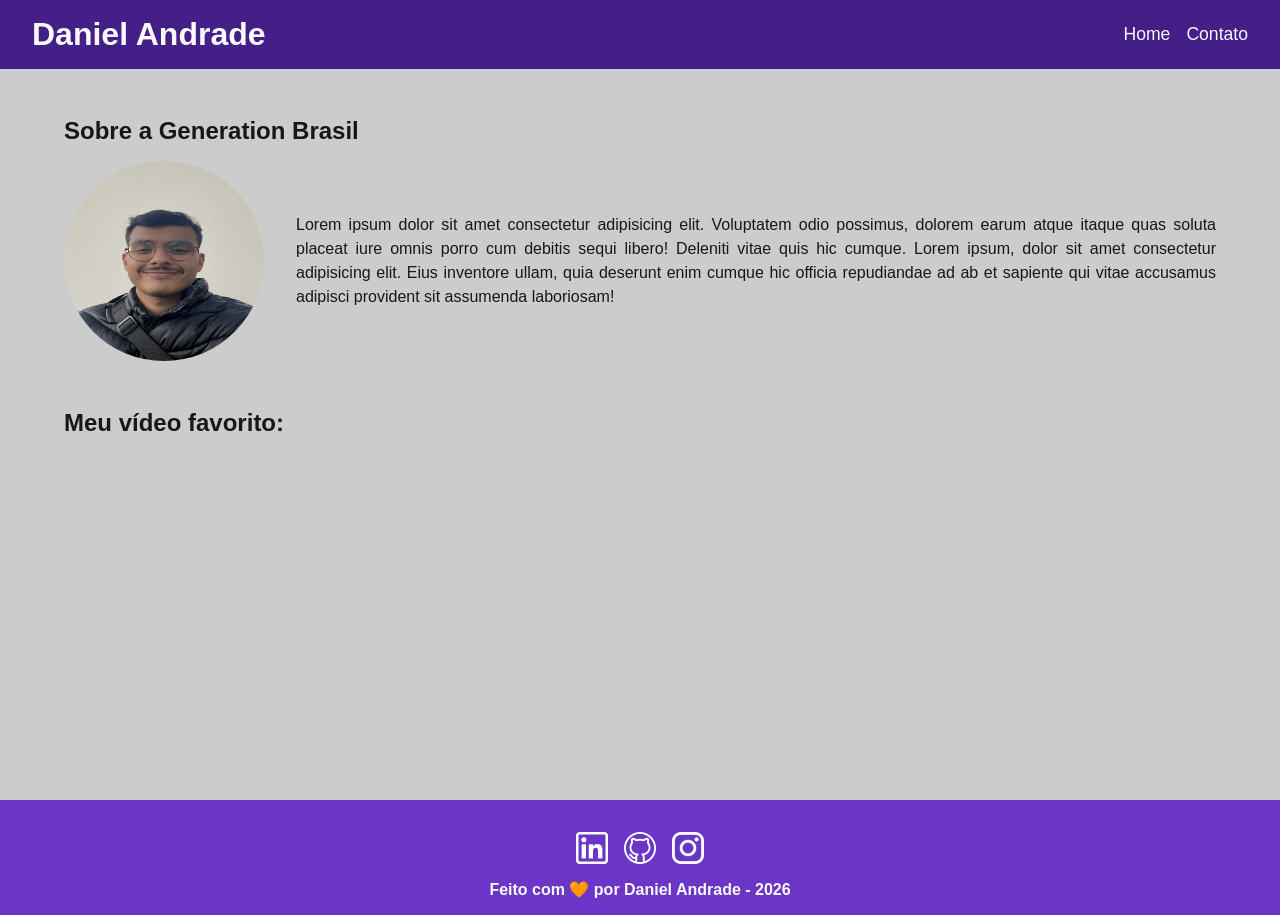
<file: index.html>
<!DOCTYPE html>
<html lang="pt-br">
  <head>
    <meta charset="UTF-8" />
    <meta name="viewport" content="width=device-width, initial-scale=1.0" />
    <meta name="description" content="Projeto Portfólio" />
    <meta name="author" content="Daniel Andrade" />
    <meta name="keywords" content="HTML, CSS, JavaScript" />
    <link rel="icon" type="image/svg+xml" href="./assets/img/favicon.svg" />
    <!-- Link para a Folha de Estilo da Página - CSS -->
    <link rel="stylesheet" href="./assets/css/style.css" />
    <title>Meu Perfil</title>
  </head>

  <body>
    <!-- Cabeçalho da Página (header) -->
    <header>
      <!-- Título do cabeçalho -->
      <h1>Daniel Andrade</h1>

      <!-- Menu de Navegação -->
      <nav>
        <ul>
          <li><a href="index.html">Home</a></li>
          <li><a href="contato.html">Contato</a></li>
        </ul>
      </nav>
    </header>

    <!-- Seção Principal da Página (main) -->
    <main>
      <!-- Seção Sobre -->
      <section id="about">
        <!-- Título da Seção -->
        <h2>Sobre a Generation Brasil</h2>

        <article>
          <!-- Foto do Perfil -->
          <img
            src="./assets/img/perfil_fundo_Claro.png"
            alt="Foto do criador desse conteúdo"
          />

          <!-- Texto do Perfil -->
          <p>
            Lorem ipsum dolor sit amet consectetur adipisicing elit. Voluptatem
            odio possimus, dolorem earum atque itaque quas soluta placeat iure
            omnis porro cum debitis sequi libero! Deleniti vitae quis hic
            cumque. Lorem ipsum, dolor sit amet consectetur adipisicing elit.
            Eius inventore ullam, quia deserunt enim cumque hic officia
            repudiandae ad ab et sapiente qui vitae accusamus adipisci provident
            sit assumenda laboriosam!
          </p>
        </article>
      </section>

      <!-- Seção vídeo -->
      <section id="video">
        <!-- Título da Seção -->
        <h2>Meu vídeo favorito:</h2>

        <!-- Vídeo da Seção -->
        <figure>
          <iframe
            width="560"
            height="315"
            src="https://www.youtube.com/embed/Z3_mtwMMuGI?si=F1QiiDYSfsPG3nF0"
            frameborder="0"
            allow="accelerometer; autoplay; encrypted-media; gyroscope; picture-in-picture"
            allowfullscreen
          ></iframe>
        </figure>
      </section>
    </main>

    <!-- Rodapé da Página (footer) -->
    <footer>
      <!-- Seção de Contato - Redes Sociais-->
      <section>
        <a href="">
          <img src="./assets/img/linkedin.png" alt="LinkedIn" />
        </a>
        <a href="">
          <img src="./assets/img/github.png" alt="Github" />
        </a>
        <a href="">
          <img src="./assets/img/instagram.png" alt="Instagram" />
        </a>
      </section>

      <h3>Feito com 🧡 por Daniel Andrade - 2026</h3>
    </footer>
  </body>
</html>
</file>
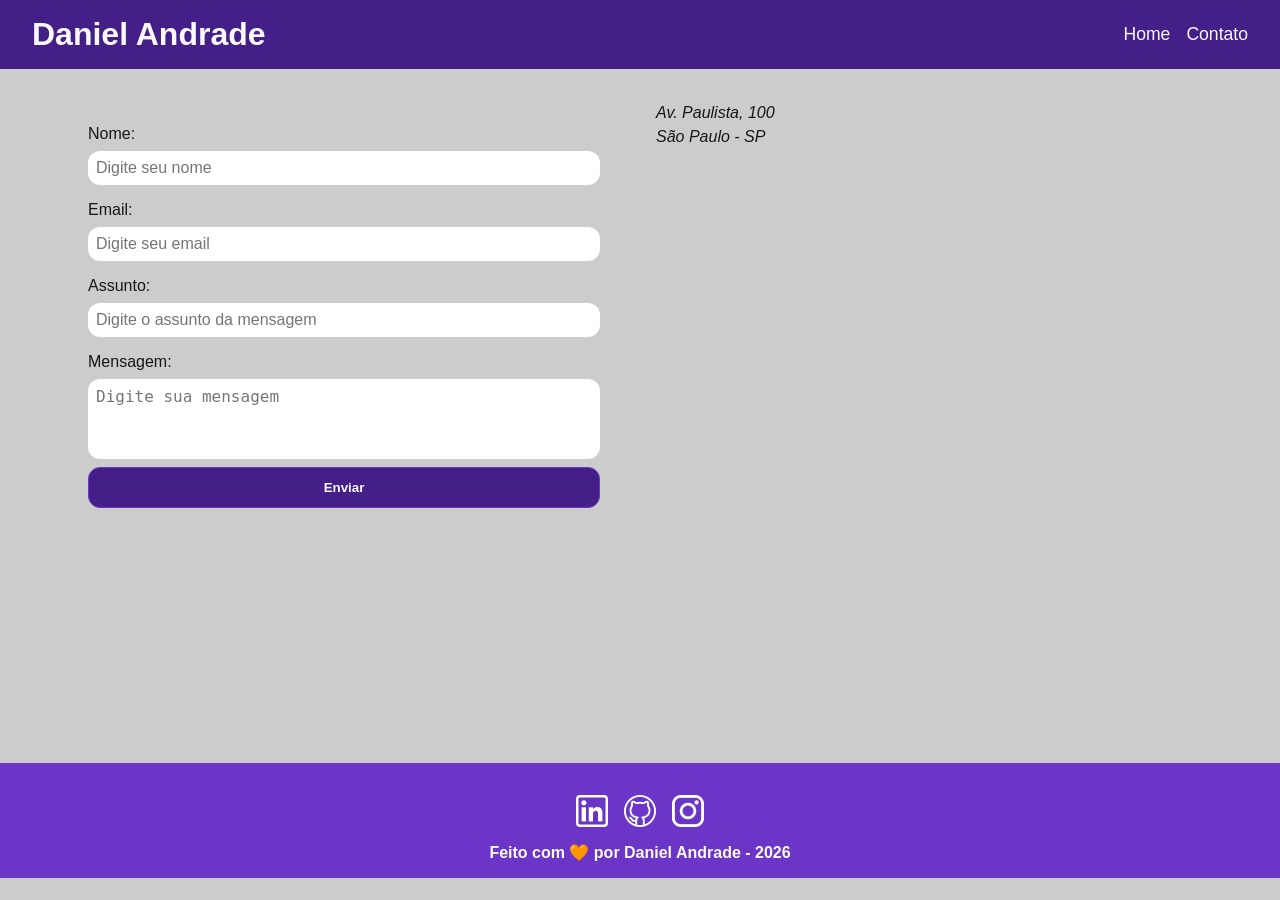
<file: contato.html>
<!DOCTYPE html>
<html lang="pt-br">
  <head>
    <meta charset="UTF-8" />
    <meta name="viewport" content="width=device-width, initial-scale=1.0" />
    <meta name="description" content="Projeto Portfólio" />
    <meta name="author" content="Daniel Andrade" />
    <meta name="keywords" content="HTML, CSS, JavaScript" />
    <link rel="icon" type="image/svg+xml" href="./assets/img/favicon.svg" />

    <!-- Link para a Folha de Estilo da Página - CSS -->
    <link rel="stylesheet" href="./assets/css/style.css" />

    <title>Contato</title>
  </head>

  <body>
    <!-- Cabeçalho da Página (header) -->
    <header>
      <!-- Título do cabeçalho -->
      <h1>Daniel Andrade</h1>

      <!-- Menu de Navegação -->
      <nav>
        <ul>
          <li><a href="index.html">Home</a></li>
          <li><a href="contato.html">Contato</a></li>
        </ul>
      </nav>
    </header>

    <!-- Seção Principal da Página (main) -->
    <main class="main_contato">
      <!-- Seção do Formulário -->
      <form action="#" method="submit" id="formulario">
        <label for="nome">Nome: </label>
        <input
          id="name"
          type="text"
          name="name"
          placeholder="Digite seu nome"
        />
        <span id="errNome"></span>

        <label for="email">Email: </label>
        <input
          id="email"
          type="text"
          name="email"
          placeholder="Digite seu email"
        />
        <span id="errEmail"></span>

        <label for="subject">Assunto: </label>
        <input
          id="subject"
          type="text"
          name="subject"
          placeholder="Digite o assunto da mensagem"
        />
        <span id="errSubject"></span>

        <label for="message">Mensagem: </label>
        <textarea
          id="message"
          name="message"
          placeholder="Digite sua mensagem"
        ></textarea>

        <button type="submit">Enviar</button>
      </form>

      <!-- Seção do Google Maps -->
      <article class="article_map">
        <address>
          <p>Av. Paulista, 100</p>
          <p>São Paulo - SP</p>
        </address>

        <iframe
          src="https://www.google.com/maps/embed?pb=!1m18!1m12!1m3!1d3657.106696296001!2d-46.65390548535577!3d-23.564611167596592!2m3!1f0!2f0!3f0!3m2!1i1024!2i768!4f13.1!3m3!1m2!1s0x94ce59c7f481fd9f%3A0x9982bfde4df54830!2sAv.%20Paulista%2C%201000%20-%20Bela%20Vista%2C%20S%C3%A3o%20Paulo%20-%20SP%2C%2001310-100!5e0!3m2!1spt-BR!2sbr!4v1594056507065!5m2!1spt-BR!2sbr"
          width="400"
          height="250"
          frameborder="0"
          style="border: 0"
          allowfullscreen
          aria-hidden="false"
          tabindex="0"
        ></iframe>
      </article>
    </main>

    <!-- Rodapé da Página (footer) -->
    <footer>
      <!-- Seção de Contato - Redes Sociais-->
      <section>
        <a href="">
          <img src="./assets/img/linkedin.png" alt="LinkedIn" />
        </a>

        <a href="">
          <img src="./assets/img/github.png" alt="Github" />
        </a>

        <a href="">
          <img src="./assets/img/instagram.png" alt="Instagram" />
        </a>
      </section>

      <h3>Feito com 🧡 por Daniel Andrade - 2026</h3>
    </footer>
    <!-- Script JavaScript-->
    <script src="./assets/js/script.js"></script>
  </body>
</html>
</file>
<file: assets/css/style.css>
/* Reset e Variáveis */
* {
    margin: 0;
    padding: 0;
    box-sizing: border-box;
}

:root {
    --purple-200: #9a7bd1;
    --purple-500: #6b36c8;
    --purple-800: #441f88;
    --black-800: #171717;
    --gray-200: #cccccc;
    --white: #f9f9f9;
}

body {
    background: var(--gray-200);
    color: var(--black-800);
    font-family: sans-serif;
}

/* Títulos e textos */
h1, h2, h3 {
    font-weight: 700;
}

h1 { 
    color: var(--white); 
    font-size: 2rem; 
}

h2 { 
    color: var(--black-800); 
    font-size: 1.5rem; 
    padding: 1rem 0; 
    font-weight: 600; 
}

h3 { 
    color: var(--white); 
    font-size: 1rem; 
    text-align: center; 
}

p { 
    font-size: 1rem; 
    line-height: 1.5rem; 
    text-align: justify; 
}

/* Seções Gerais */
section {
    width: 90%;
    margin: 2rem auto;
}

/* Header e Menu */
header {
    background: var(--purple-800);
    padding: 1rem 2rem;
    display: flex;
    justify-content: space-between;
    align-items: center;
    position: sticky;
    top: 0;
}

nav ul {
    list-style: none;
    display: flex;
    gap: 1rem;
}

nav a {
    color: var(--white);
    font-size: 1.1rem;
    text-decoration: none;
}

nav a:hover {
    color: var(--purple-200);
    text-decoration: underline;
}

/* About */
#about article {
    display: flex;
    align-items: center;
    gap: 2rem;
}

#about img { 
    width: 200px;
    height: 200px;
    border-radius: 50%;
    flex-shrink: 0; 
}

#about p { 
    flex: 1; 
}

/* Vídeo */
#video figure {
    display: flex;
    justify-content: center;
}

/* Footer */
footer{
    flex-direction: column;
    align-items: center;
    justify-content: center;
    padding: 1rem;
    color: var(--white);
    background-color: var(--purple-500);
    font-weight: bold;
    text-align: center;
}

footer section {
    width: 100%;
    display: flex;
    justify-content: center; 
    align-items: center;
    gap: 1rem;
    margin: 1rem 0;
}

footer img {
    width: 2rem;
    height: 2rem;
    display: block;
    filter: invert(100%);
    transition: filter 0.3s;
}

footer img:hover {
    filter: brightness(0) 
            saturate(100%) 
            invert(65%) 
            sepia(59%) 
            saturate(2437%) 
            hue-rotate(213deg) 
            brightness(86%) 
            contrast(88%);
}

/* Contato */
.main_contato {
    display: grid;
    grid-template-columns: 1fr 1fr;
    gap: 2rem;
    width: 90%;
    margin: 2rem auto;
    height: 70vh;
}

form {
    display: flex;
    flex-direction: column;
    gap: 0.5rem;
    padding: 1.5rem;
    border-radius: 0.75rem;
}

form input, textarea {
    padding: 0.5rem;
    border-radius: 0.75rem;
    border: none;
    font-size: 1rem;
}

textarea { 
    resize: none; 
    height: 5rem; 
}

form button {
    background: var(--purple-800);
    color: var(--white);
    padding: 0.75rem;
    border: 1px solid var(--purple-500);
    border-radius: 0.75rem;
    font-weight: 700;
    cursor: pointer;
}

form button:hover { 
    background: var(--purple-500); 
}

form span{
    color: #ff0000;
    font-size: 0.75rem;
}

/* Mapa */
.article_mapa {
    display: flex;
    flex-direction: column;
    justify-content: center;
    align-items: center;
    gap: 1rem;
    background: var(--white);
    padding: 1.5rem;
    border-radius: 0.75rem;
}

.article_mapa address {
    width: 75%;
}

.article_mapa address p { 
    font-weight: 600; 
}

.article_mapa iframe {
    align-self: center;
}
</file>
